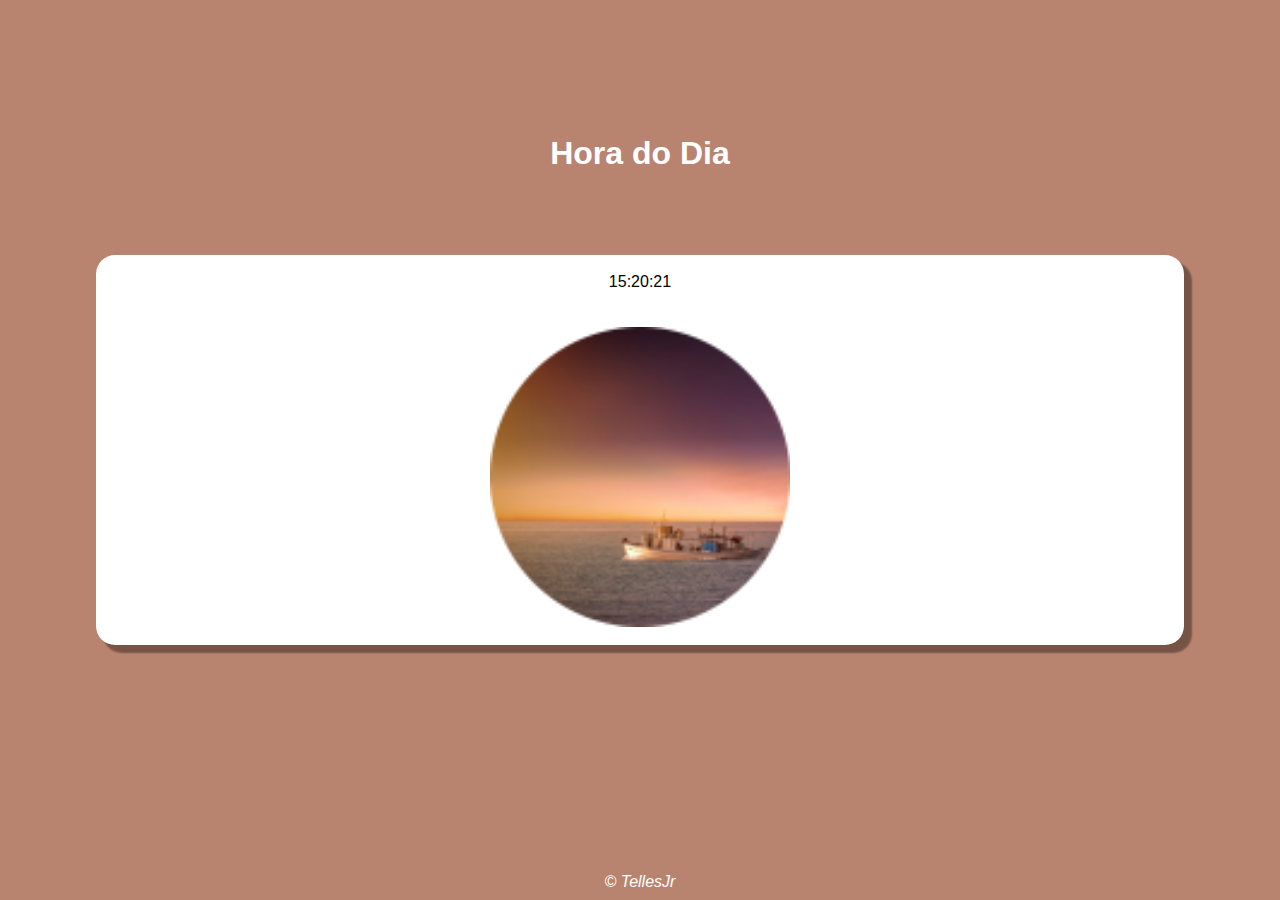
<file: ex014/index.html>
<!DOCTYPE html>
<html lang="pt-br">
    <head>
        <meta charset="UTF-8">
        <meta name="viewport" content="width=device-width, initial-scale=1.0">
        <meta http-equiv="X-UA-compatible" content="ie-edge">
        <title>Hora do Dia</title>
        <link rel="stylesheet" href="style.css">
    </head>
    <body onload="carregar()">
        <header>
            <h1>Hora do Dia</h1>
        </header>

        <section>
            <div id="msg">
                Aqui vai aparecer a mensagem...
            </div>
                
            <div id="foto">
               <img id="image" src="images/manha.png" alt="manha">
            </div>
        </section>

        <footer>
            <p>&copy; TellesJr</p>
        </footer>
        <script src="script.js"></script>
    </body>
<!-- testando o commit -->
</html>
</file>
<file: ex014/style.css>
*{
    margin: 0;
    padding: 0;
    font-family: Arial, Helvetica, sans-serif;
}

body{
    background-color: rgb(107, 107, 241);
    width: 100vw;
    height: 100vh;
    position: relative;
    display: flex;
    justify-content: center;
    align-items: center;
}

header{
    width: 100vw;
    position: absolute;
    top: 0;
    display: flex;
    justify-content: center;
    align-items: center;
    color: white;
}

h1{
    margin-top: 15vh;
}

section{
    width: 85vw;
    /* height: 100wh; */
    position: absolute;
    bottom: 50;
    /* display: flex;
    justify-content: center;
    align-items: center; */
    background-color: white;
    border-radius: 1.5vw;
    padding: -1.5vw;
    box-shadow: 0.6vw 0.6vw 0.15vw rgba(0, 0, 0, 0.363);
}

footer{
    width: 100vw;
    position: absolute;
    bottom: 0;
    display: flex;
    justify-content: center;
    align-items: center;
    font-style: italic;
    color: white;
    margin-bottom: 1vh;
}

div{
    
    padding: 2vh;
    display: flex;
    justify-content: center;

}

#image{
    width: 50%;
    max-width: 300px;
}
</file>
